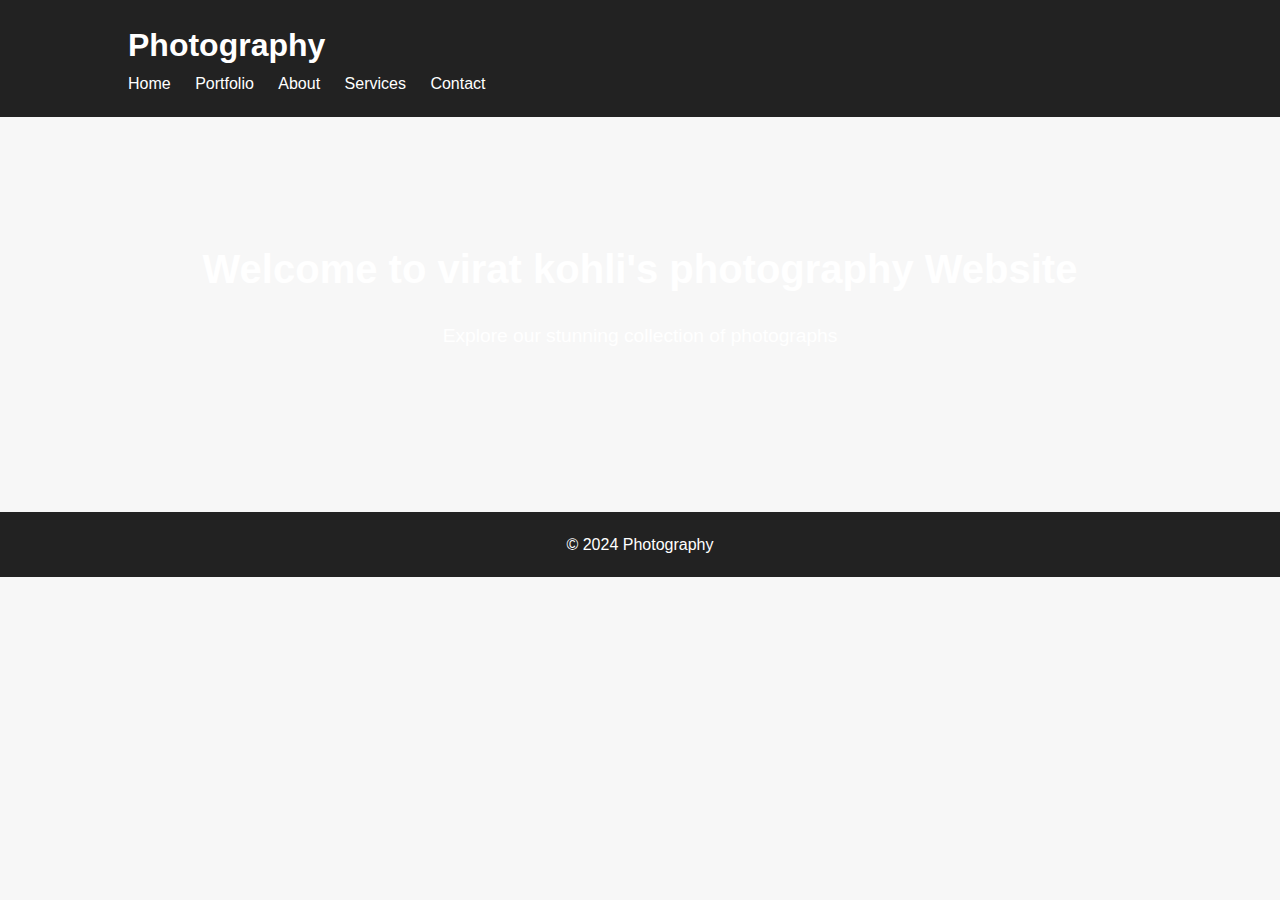
<file: mini pro dharanilj/index.html>
<!DOCTYPE html>
<html lang="en">
<head>
  <meta charset="UTF-8">
  <meta name="viewport" content="width=device-width, initial-scale=1.0">
  <title>Photography Website</title>
  <link rel="stylesheet" href="styles.css">
</head>
<body>
  <header>
    <div class="container">
      <h1>Photography</h1>
      <nav>
        <ul>
          <li><a href="index.html">Home</a></li>
          <li><a href="portfolio.html">Portfolio</a></li>
          <li><a href="about.html">About</a></li>
          <li><a href="services.html">Services</a></li>
          <li><a href="contact.html">Contact</a></li>
        </ul>
      </nav>
    </div>
  </header>

  <main>
    <section class="hero">
      <div class="container">
        <h2>Welcome to virat kohli's photography Website</h2>
        <p>Explore our stunning collection of photographs</p>
      </div>
    </section>
  </main>

  <footer>
    <div class="container">
      <p>&copy; 2024 Photography</p>
    </div>
  </footer>
</body>
</html>
</file>
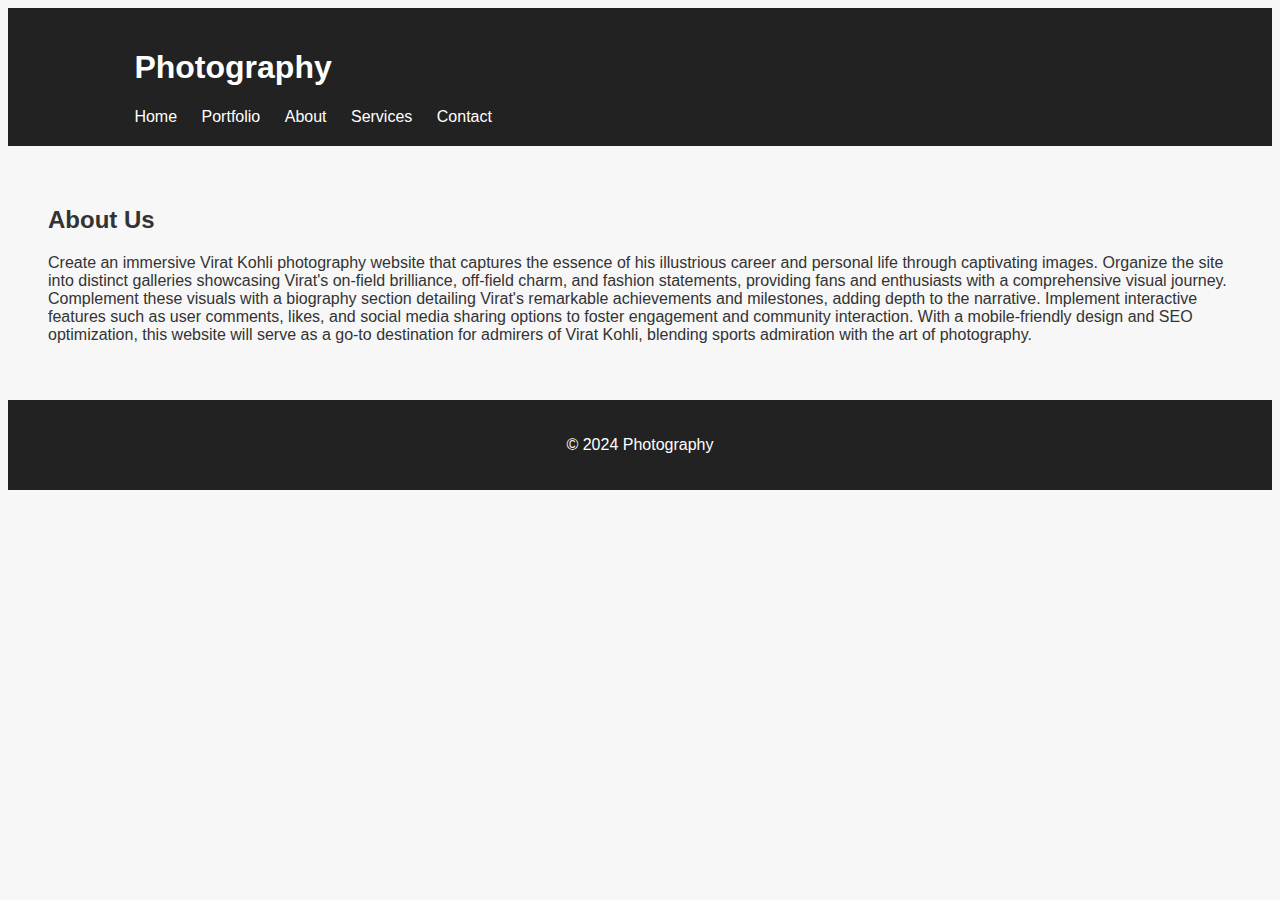
<file: mini pro dharanilj/about.html>
<!DOCTYPE html>
<html lang="en">
<head>
  <meta charset="UTF-8">
  <meta name="viewport" content="width=device-width, initial-scale=1.0">
  <title>About Us - Photography Website</title>
</head>
<body style="font-family: Arial, sans-serif; background-color: #f7f7f7; color: #333;">

  <header style="background-color: #222; color: #fff; padding: 20px 0;">
    <div style="width: 80%; margin: 0 auto;">
      <h1 style="font-size: 2rem;">Photography</h1>
      <nav>
        <ul style="list-style: none; margin: 0; padding: 0;">
          <li style="display: inline; margin-right: 20px;"><a href="index.html" style="color: #fff; text-decoration: none;">Home</a></li>
          <li style="display: inline; margin-right: 20px;"><a href="portfolio.html" style="color: #fff; text-decoration: none;">Portfolio</a></li>
          <li style="display: inline; margin-right: 20px;"><a href="about.html" style="color: #fff; text-decoration: none;">About</a></li>
          <li style="display: inline; margin-right: 20px;"><a href="services.html" style="color: #fff; text-decoration: none;">Services</a></li>
          <li style="display: inline;"><a href="contact.html" style="color: #fff; text-decoration: none;">Contact</a></li>
        </ul>
      </nav>
    </div>
  </header>

  <main>
    <section style="padding: 20px; margin: 20px;">
      <h2>About Us</h2>
      <p>Create an immersive Virat Kohli photography website that captures the essence of his illustrious career and personal life through captivating images. Organize the site into distinct galleries showcasing Virat's on-field brilliance, off-field charm, and fashion statements, providing fans and enthusiasts with a comprehensive visual journey. Complement these visuals with a biography section detailing Virat's remarkable achievements and milestones, adding depth to the narrative. Implement interactive features such as user comments, likes, and social media sharing options to foster engagement and community interaction. With a mobile-friendly design and SEO optimization, this website will serve as a go-to destination for admirers of Virat Kohli, blending sports admiration with the art of photography.
      </p>
    </section>
  </main>

  <footer style="background-color: #222; color: #fff; text-align: center; padding: 20px 0;">
    <div style="width: 80%; margin: 0 auto;">
      <p>&copy; 2024 Photography</p>
    </div>
  </footer>

</body>
</html>
</file>
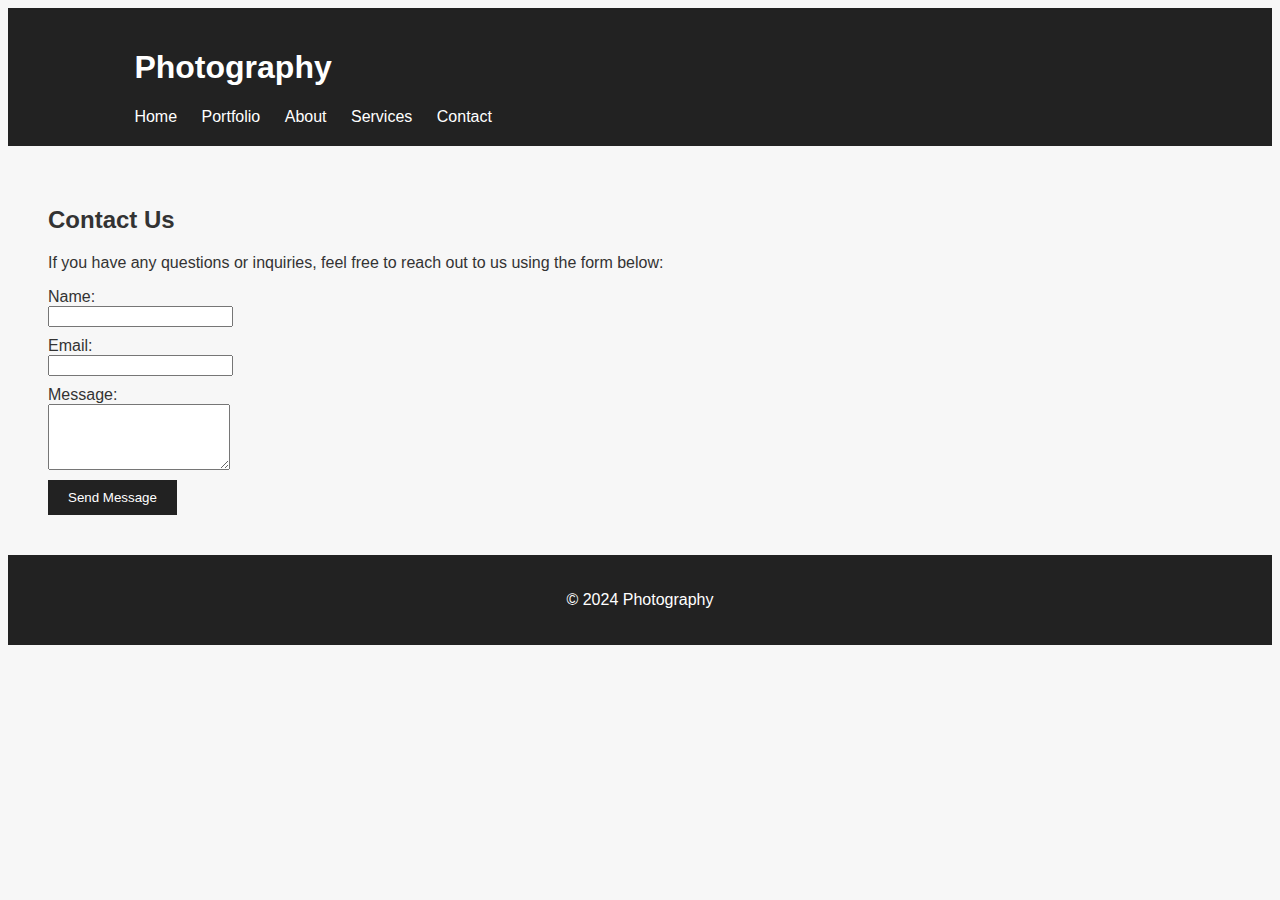
<file: mini pro dharanilj/contact.html>
<!DOCTYPE html>
<html lang="en">
<head>
  <meta charset="UTF-8">
  <meta name="viewport" content="width=device-width, initial-scale=1.0">
  <title>Contact Us - Photography Website</title>
</head>
<body style="font-family: Arial, sans-serif; background-color: #f7f7f7; color: #333;">

  <header style="background-color: #222; color: #fff; padding: 20px 0;">
    <div style="width: 80%; margin: 0 auto;">
      <h1 style="font-size: 2rem;">Photography</h1>
      <nav>
        <ul style="list-style: none; margin: 0; padding: 0;">
          <li style="display: inline; margin-right: 20px;"><a href="index.html" style="color: #fff; text-decoration: none;">Home</a></li>
          <li style="display: inline; margin-right: 20px;"><a href="portfolio.html" style="color: #fff; text-decoration: none;">Portfolio</a></li>
          <li style="display: inline; margin-right: 20px;"><a href="about.html" style="color: #fff; text-decoration: none;">About</a></li>
          <li style="display: inline; margin-right: 20px;"><a href="services.html" style="color: #fff; text-decoration: none;">Services</a></li>
          <li style="display: inline;"><a href="contact.html" style="color: #fff; text-decoration: none;">Contact</a></li>
        </ul>
      </nav>
    </div>
  </header>

  <main>
    <section style="padding: 20px; margin: 20px;">
      <h2>Contact Us</h2>
      <p>If you have any questions or inquiries, feel free to reach out to us using the form below:</p>
      <form action="#" method="post">
        <label for="name">Name:</label>
        <input type="text" id="name" name="name" required style="margin-bottom: 10px; display: block;">
        <label for="email">Email:</label>
        <input type="email" id="email" name="email" required style="margin-bottom: 10px; display: block;">
        <label for="message">Message:</label>
        <textarea id="message" name="message" rows="4" required style="margin-bottom: 10px; display: block;"></textarea>
        <button type="submit" style="background-color: #222; color: #fff; border: none; padding: 10px 20px; cursor: pointer;">Send Message</button>
      </form>
    </section>
  </main>

  <footer style="background-color: #222; color: #fff; text-align: center; padding: 20px 0;">
    <div style="width: 80%; margin: 0 auto;">
      <p>&copy; 2024 Photography</p>
    </div>
  </footer>

</body>
</html>
</file>
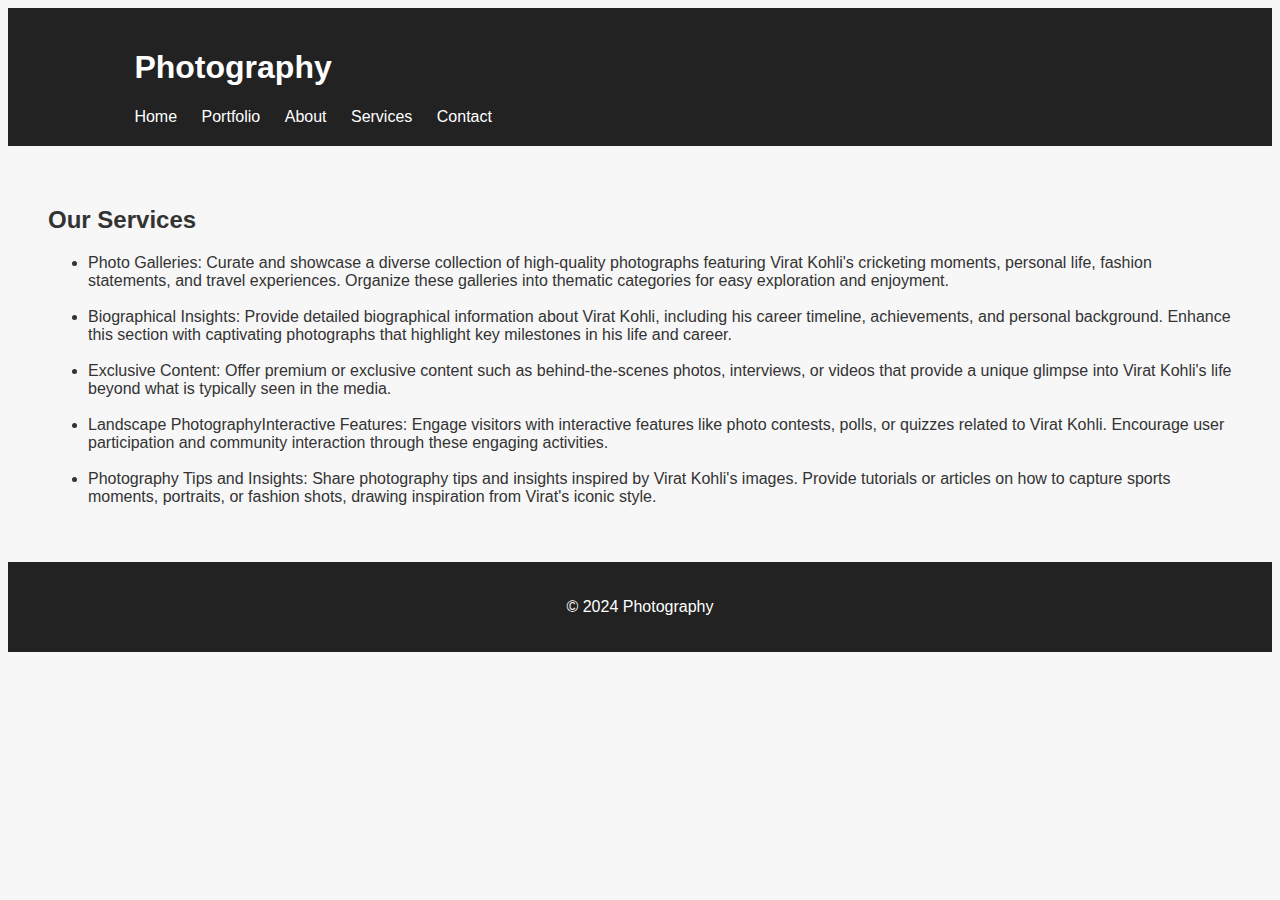
<file: mini pro dharanilj/services.html>
<!DOCTYPE html>
<html lang="en">
<head>
  <meta charset="UTF-8">
  <meta name="viewport" content="width=device-width, initial-scale=1.0">
  <title>Services - Photography Website</title>
</head>
<body style="font-family: Arial, sans-serif; background-color: #f7f7f7; color: #333;">

  <header style="background-color: #222; color: #fff; padding: 20px 0;">
    <div style="width: 80%; margin: 0 auto;">
      <h1 style="font-size: 2rem;">Photography</h1>
      <nav>
        <ul style="list-style: none; margin: 0; padding: 0;">
          <li style="display: inline; margin-right: 20px;"><a href="index.html" style="color: #fff; text-decoration: none;">Home</a></li>
          <li style="display: inline; margin-right: 20px;"><a href="portfolio.html" style="color: #fff; text-decoration: none;">Portfolio</a></li>
          <li style="display: inline; margin-right: 20px;"><a href="about.html" style="color: #fff; text-decoration: none;">About</a></li>
          <li style="display: inline; margin-right: 20px;"><a href="services.html" style="color: #fff; text-decoration: none;">Services</a></li>
          <li style="display: inline;"><a href="contact.html" style="color: #fff; text-decoration: none;">Contact</a></li>
        </ul>
      </nav>
    </div>
  </header>

  <main>
    <section style="padding: 20px; margin: 20px;">
      <h2>Our Services</h2>
      <ul>
        <li>Photo Galleries: Curate and showcase a diverse collection of high-quality photographs featuring Virat Kohli's cricketing moments, personal life, fashion statements, and travel experiences. Organize these galleries into thematic categories for easy exploration and enjoyment.
        </li>
        <br>
        <li>Biographical Insights: Provide detailed biographical information about Virat Kohli, including his career timeline, achievements, and personal background. Enhance this section with captivating photographs that highlight key milestones in his life and career.
        </li>
        <br>
        <li>Exclusive Content: Offer premium or exclusive content such as behind-the-scenes photos, interviews, or videos that provide a unique glimpse into Virat Kohli's life beyond what is typically seen in the media.</li>
        <br>
        <li>Landscape PhotographyInteractive Features: Engage visitors with interactive features like photo contests, polls, or quizzes related to Virat Kohli. Encourage user participation and community interaction through these engaging activities.
        </li>
        <br>
        <li>Photography Tips and Insights: Share photography tips and insights inspired by Virat Kohli's images. Provide tutorials or articles on how to capture sports moments, portraits, or fashion shots, drawing inspiration from Virat's iconic style.</li>
      </ul>
    </section>
  </main>

  <footer style="background-color: #222; color: #fff; text-align: center; padding: 20px 0;">
    <div style="width: 80%; margin: 0 auto;">
      <p>&copy; 2024 Photography</p>
    </div>
  </footer>

</body>
</html>
</file>
<file: mini pro dharanilj/styles.css>
/* Reset CSS */
body, h1, h2, p, ul {
  margin: 0;
  padding: 0;
}

/* Global Styles */
body {
  font-family: 'Segoe UI', Tahoma, Geneva, Verdana, sans-serif;
  background-color: #f7f7f7;
  color: #333;
  line-height: 1.6;
}

.container {
  width: 80%;
  margin: 0 auto;
}

header {
  background-color: #222;
  color: #fff;
  padding: 20px 0;
}

header h1 {
  font-size: 2rem;
}

nav ul {
  list-style: none;
}

nav ul li {
  display: inline;
  margin-right: 20px;
}

nav ul li a {
  color: #fff;
  text-decoration: none;
}

main {
  padding: 20px 0;
}

.hero {
  background-image: url('https://cdn.britannica.com/48/252748-050-C514EFDB/Virat-Kohli-India-celebrates-50th-century-Cricket-November-15-2023.jpg');
  background-size: cover;
  background-position: center;
  color: #fff;
  padding: 100px 0;
  text-align: center;
}

.hero h2 {
  font-size: 2.5rem;
  margin-bottom: 20px;
}

.hero p {
  font-size: 1.2rem;
  margin-bottom: 40px;
}

footer {
  background-color: #222;
  color: #fff;
  text-align: center;
  padding: 20px 0;
}
</file>
